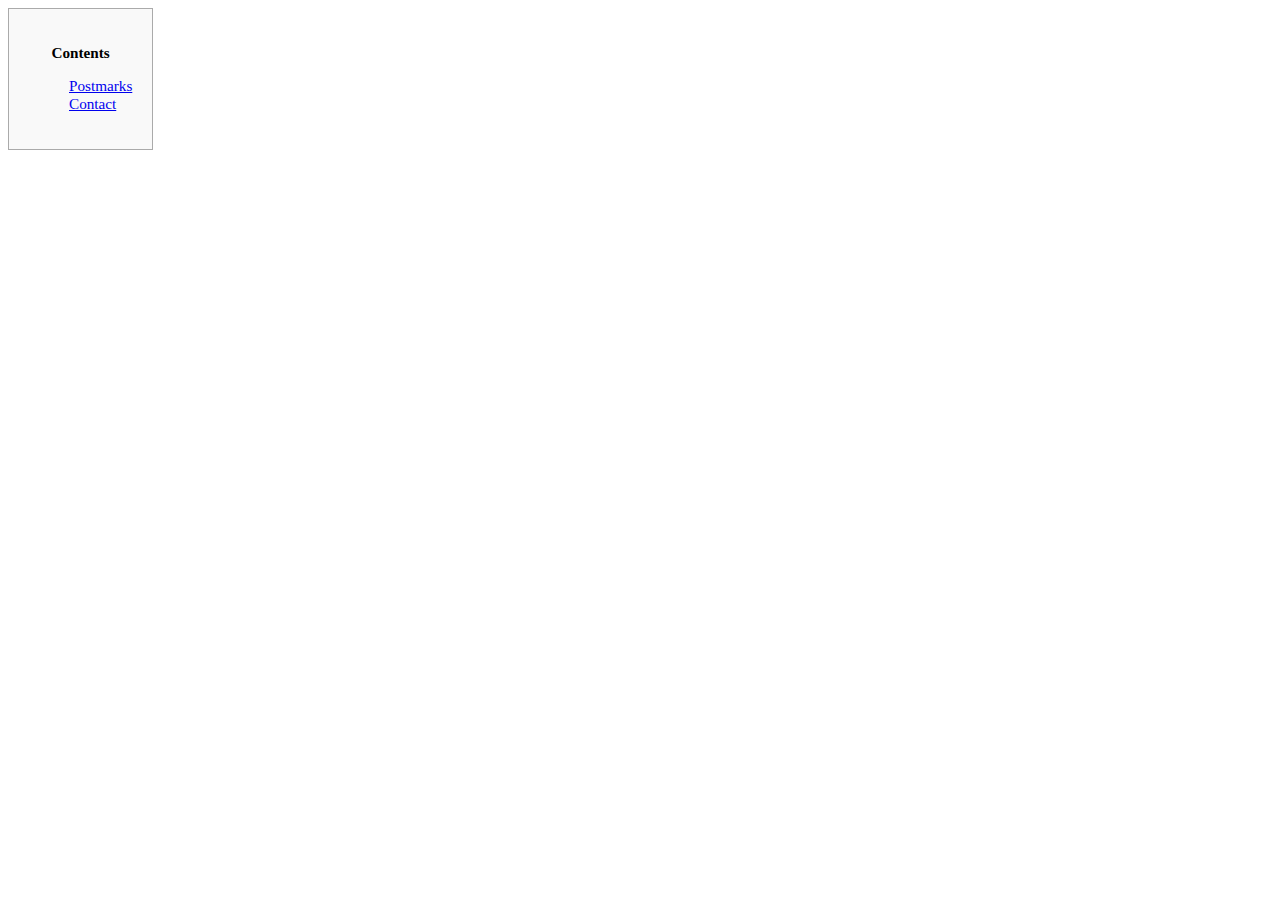
<file: index.html>
<!DOCTYPE html>
<html>
    <head>
        <meta charset="utf-8">
        <link rel="stylesheet" href="toc.css">
    </head>
    <body>
        <div id="toc_container">
            <p class="toc_title">Contents</p>
            <ul id="toc_list">
                <li id="toc_list.postmarks">
                    <a href="https://postmarks.eamonnlopez.com">Postmarks</a>
                </li>
                <li id="toc_list.contact">
                    <a href="/contact">Contact</a>
                </li>
            </ul>
        </div>
    </body>
</html>
</file>
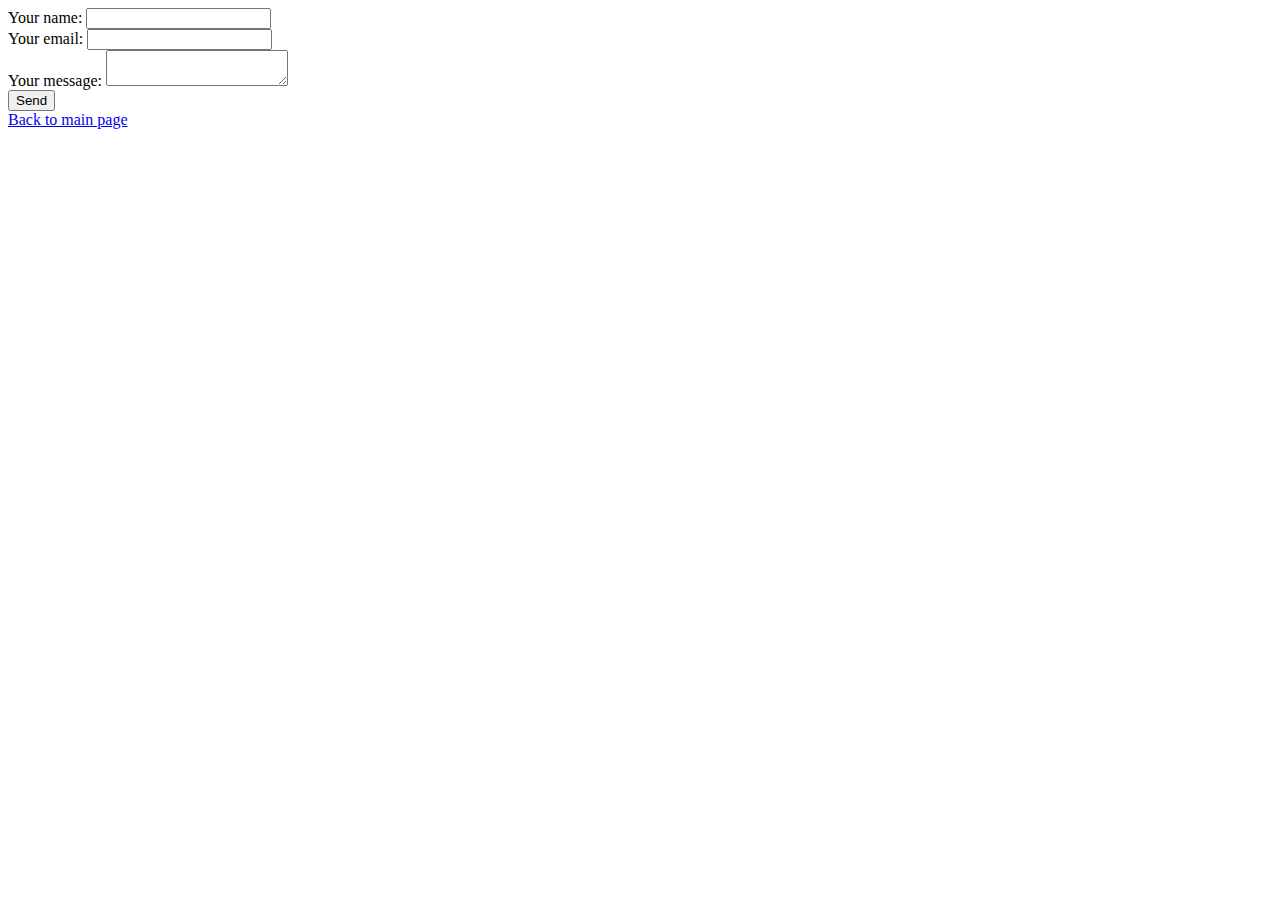
<file: contact/index.html>
<!DOCTYPE html>
<html>
    <head>
        <meta charset="utf-8">
    </head>
    <body>
		<form action="https://formspree.io/mbjzoypo" method="POST">
			<label>
				Your name:
				<input type="text" name="name">
			</label><br>
            <label>
                Your email:
            	<input type="text" name="_replyto">
        	</label><br>
        	<label>
        		Your message:
        		<textarea name="message"></textarea>
        	</label><br>
        	<button type="submit">Send</button>
		</form>
		<a href="/">Back to main page</a>
    </body>
</html>
</file>
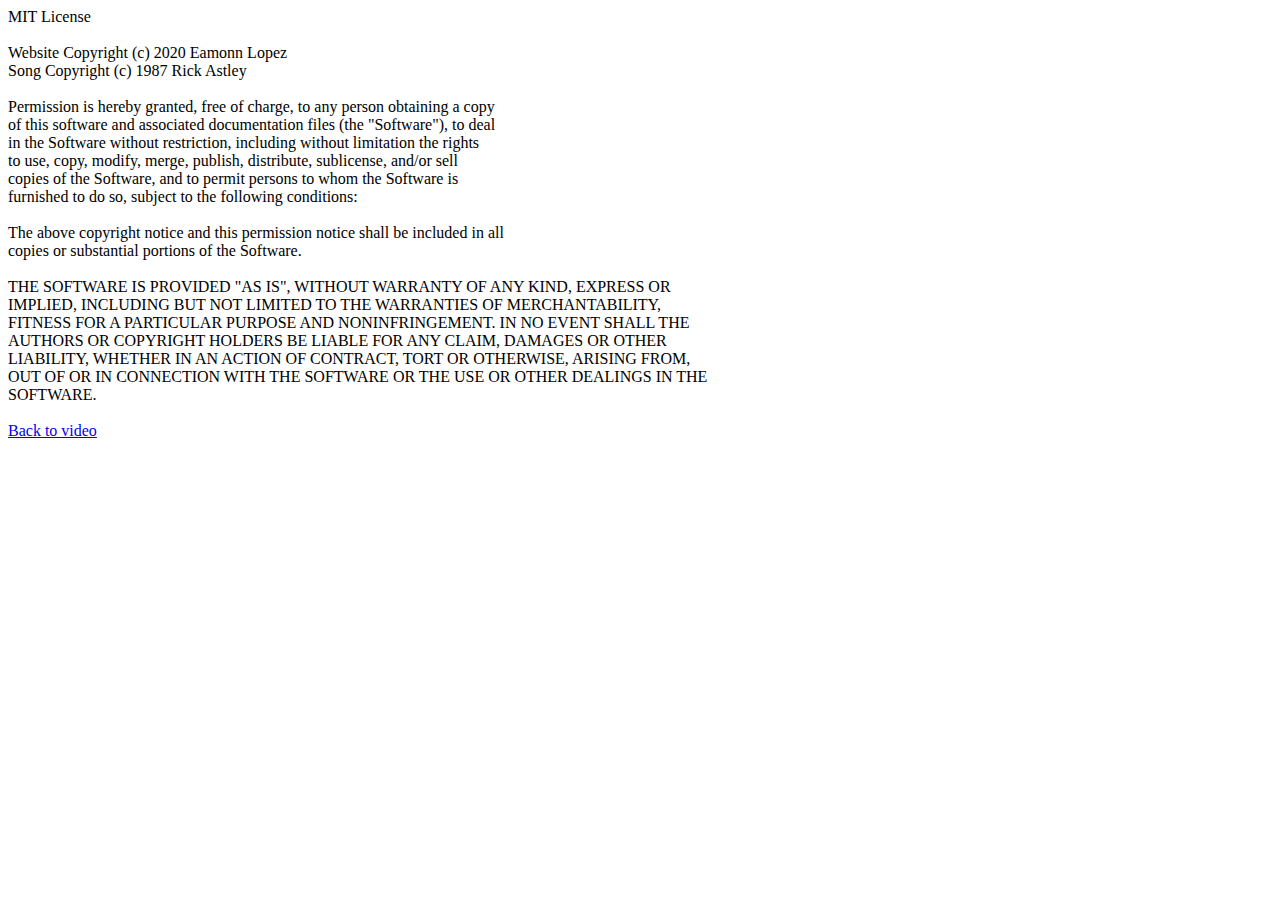
<file: say-hi-to-rick/LICENSE.html>
<!DOCTYPE html>
<html>
    <head>
        <meta charset="utf-8">
    </head>
    <body>
        MIT License<br><br>

Website Copyright (c) 2020 Eamonn Lopez<br>
Song Copyright (c) 1987 Rick Astley<br><br>

Permission is hereby granted, free of charge, to any person obtaining a copy<br>
of this software and associated documentation files (the "Software"), to deal<br>
in the Software without restriction, including without limitation the rights<br>
to use, copy, modify, merge, publish, distribute, sublicense, and/or sell<br>
copies of the Software, and to permit persons to whom the Software is<br>
furnished to do so, subject to the following conditions:<br><br>

The above copyright notice and this permission notice shall be included in all<br>
copies or substantial portions of the Software.<br><br>

THE SOFTWARE IS PROVIDED "AS IS", WITHOUT WARRANTY OF ANY KIND, EXPRESS OR<br>
IMPLIED, INCLUDING BUT NOT LIMITED TO THE WARRANTIES OF MERCHANTABILITY,<br>
FITNESS FOR A PARTICULAR PURPOSE AND NONINFRINGEMENT. IN NO EVENT SHALL THE<br>
AUTHORS OR COPYRIGHT HOLDERS BE LIABLE FOR ANY CLAIM, DAMAGES OR OTHER<br>
LIABILITY, WHETHER IN AN ACTION OF CONTRACT, TORT OR OTHERWISE, ARISING FROM,<br>
OUT OF OR IN CONNECTION WITH THE SOFTWARE OR THE USE OR OTHER DEALINGS IN THE<br>
SOFTWARE.<br><br>

<a href="..">Back to video</a>
    </body>
</html>
</file>
<file: toc.css>
#toc_container {
    background: #f9f9f9 none repeat scroll 0 0;
    border: 1px solid #aaa;
    display: table;
    font-size: 95%;
    margin-bottom: 1em;
    padding: 20px;
    width: auto;
}

.toc_title {
    font-weight: 700;
    text-align: center;
}

#toc_container li, #toc_container ul, #toc_container ul li{
    list-style: outside none none !important;
}
</file>
